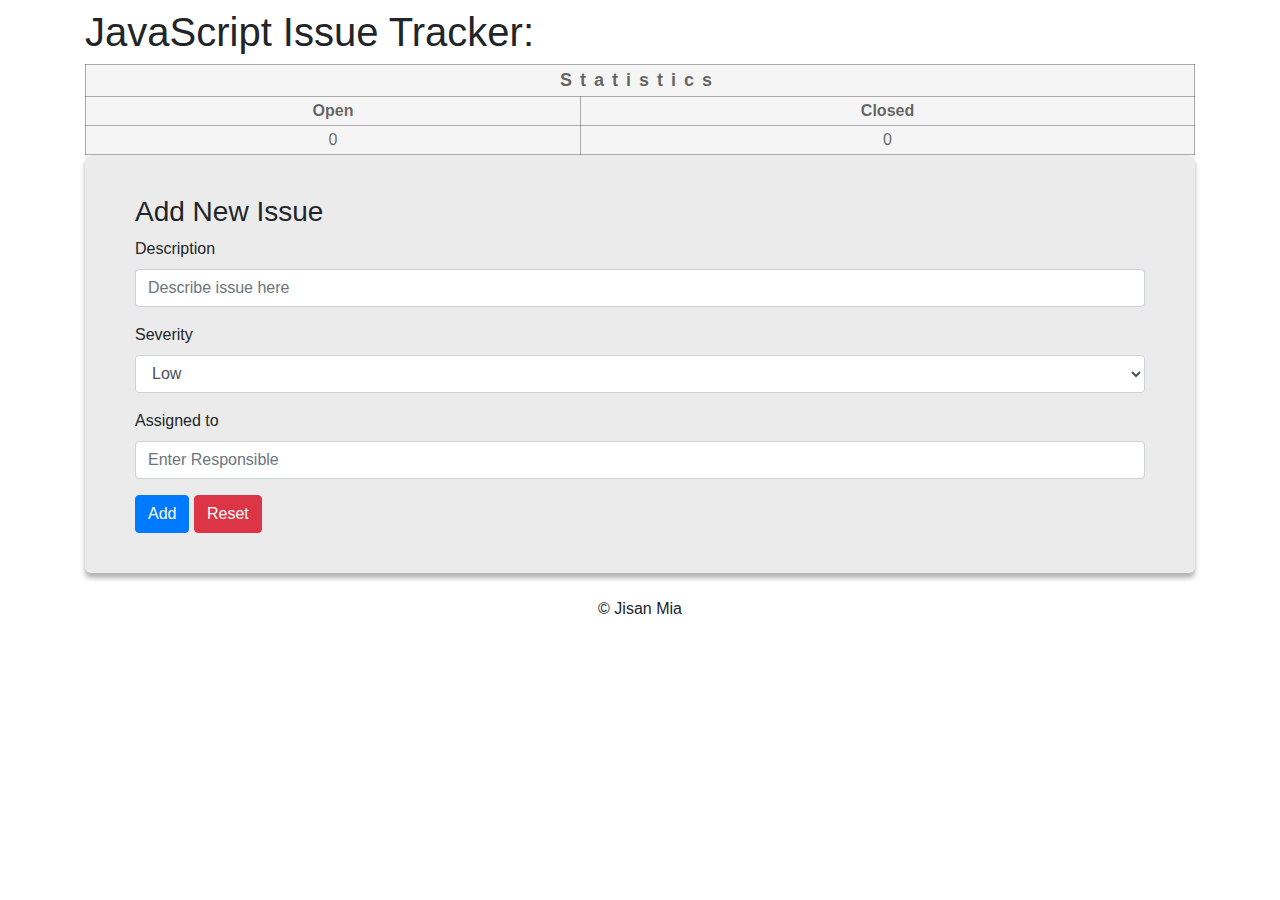
<file: index.html>
<!DOCTYPE html>
<html lang="en">
<head>
	<meta charset="UTF-8">
	<meta name="viewport" content="width=device-width, initial-scale=1.0">
	<title>JavaScript Issue Tracker</title>
	<link rel="stylesheet" href="https://stackpath.bootstrapcdn.com/bootstrap/4.5.2/css/bootstrap.min.css">
	<link rel="stylesheet" href="https://maxcdn.bootstrapcdn.com/font-awesome/4.4.0/css/font-awesome.min.css">

	<link rel="stylesheet" href="style.css">
</head>
<body onload="fetchIssues()">
	<div class="container">
		<h1 class="mt-2">JavaScript Issue Tracker:
		 </h1>
		 <table >
		 	<!-- <caption>Table functionality is Under Construction</caption> -->

		 	<tr>
		 		<th class="stats" colspan="2">Statistics </th>
		 	</tr>
		 	<tr>
		 		<th>Open</th>
		 		<th>Closed</th>
		 	</tr>
		 	<tr>
		 		<td><span id="issueOpneCount">0</span></td>
			    <td><span id="issueCloseCount">0</span></td>
		 	</tr>
		 </table>
		
		<div class=" issue-area">
			<h3>Add New Issue</h3>
			<form  id="issueInputForm">
				<div class="form-group">
					<label for="issueDescInput">Description</label>
					<input type="text" class="form-control" id="issueDescInput" placeholder="Describe issue here">
				</div>

				<div class="form-group">
					<label for="issueSeverityInput">Severity</label>
					
					<select class="form-control" id="issueSeverityInput">
						<option value="Low">Low</option>
						<option value="Medium">Medium</option>
						<option value="High">High</option>
					</select>
				</div>

				<div class="form-group">
					<label for="issueAssignedToInput">Assigned to</label>
					<input type="text" class="form-control" id="issueAssignedToInput" placeholder="Enter Responsible">
				</div>
				<button type="submit" class="btn btn-primary">Add</button>
				<button class="btn btn-danger" onclick="resetAllIssue()">Reset</button>
			</form>
		</div>


		<div class="col-lg-12 mt-4">
			<div id="issuesList">
				
			</div>
		</div>

		

	</div>
	<footer class="text-center mt-1">
			<p>&copy; Jisan Mia</p>
	</footer>


	<script src="https://chancejs.com/chance.min.js"></script>
	
	<script src="https://code.jquery.com/jquery-3.5.1.min.js" integrity="sha256-9/aliU8dGd2tb6OSsuzixeV4y/faTqgFtohetphbbj0=" crossorigin="anonymous"></script>

	<script src="https://stackpath.bootstrapcdn.com/
	bootstrap/4.5.2/js/bootstrap.min.js"></script>

	<script src="script.js"></script>
</body>
</html>
</file>
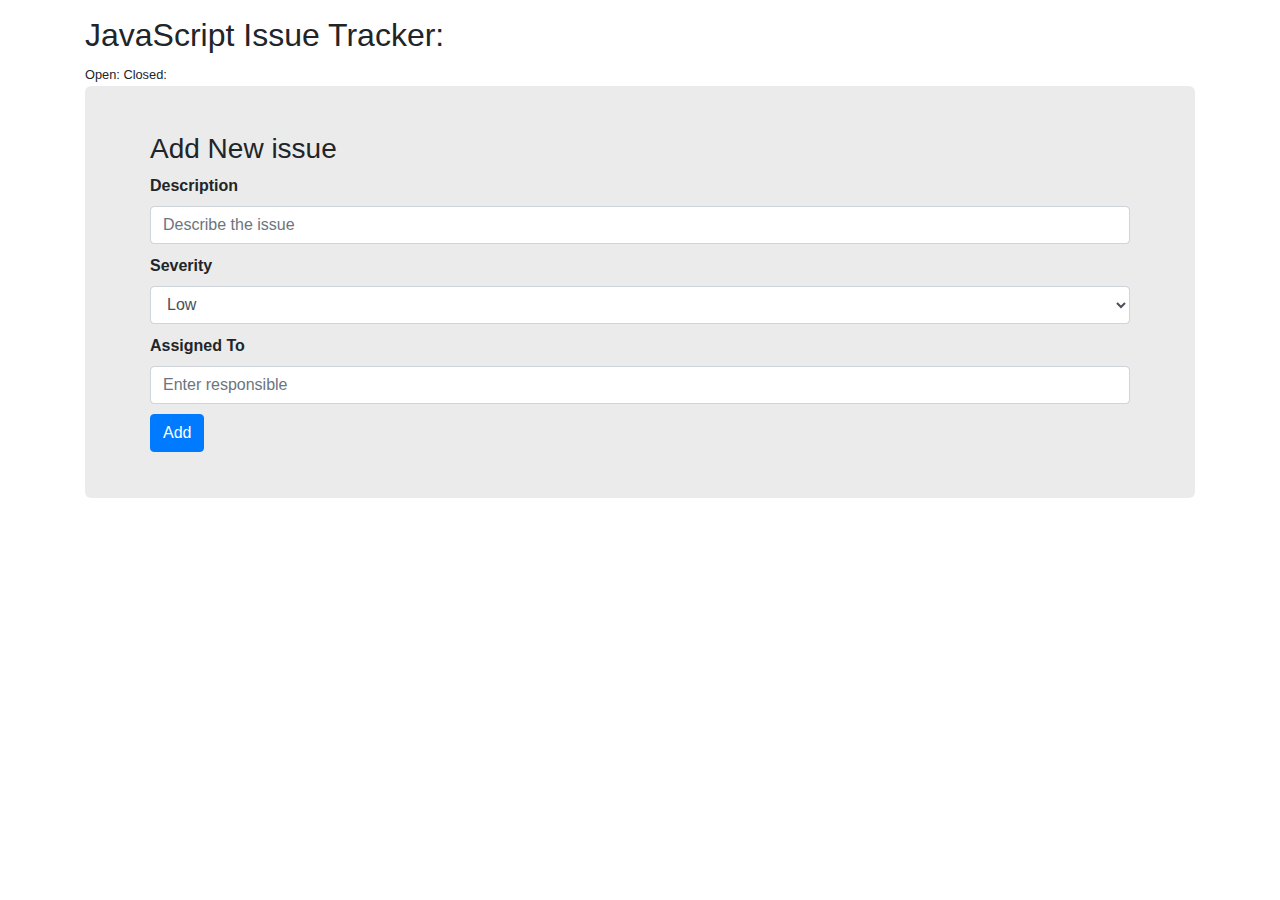
<file: solution-without-localStorage/index.html>
<!doctype html>
<html lang="en">
  <head>
    <!-- Required meta tags -->
    <meta charset="utf-8">
    <meta name="viewport" content="width=device-width, initial-scale=1, shrink-to-fit=no">
    <!-- Bootstrap CSS -->
    <link rel="stylesheet" href="https://stackpath.bootstrapcdn.com/bootstrap/4.4.1/css/bootstrap.min.css" integrity="sha384-Vkoo8x4CGsO3+Hhxv8T/Q5PaXtkKtu6ug5TOeNV6gBiFeWPGFN9MuhOf23Q9Ifjh" crossorigin="anonymous">
    <link rel="stylesheet" href="style.css">
    <title>JavaScrpt Bug Tracker</title>
  </head>
  <body>
    <div class="container">
      <h2 class="mt-3">JavaScript Issue Tracker: </h2>
      <small>Open: <span id="openIssueCount"></span></small>
      <small>Closed: <span id="closeIssueCount"></span></small>
      
      <div class="issue-area mb-4">
        <div class="container ">
          <form action="">
            <h3>Add New issue</h3>
            
            <label for="issue-describtion"><b>Description</b></label>
            <input id="descripton" type="text" placeholder="Describe the issue" class="form-control">
            
            <label for="issue-severity"><b>Severity</b></label>
           
            <select id="severity" class=" w-100 form-control" name="severity" id="">
              <option value="Low">Low</option>
              <option value="Medium">Medium</option>
              <option value="High">High</option>
            </select>
            
            

            <label for="assigned-to"><b>Assigned To</b></label>
            <input id="responsible" type="text" placeholder="Enter responsible" class="form-control">
            
            <button  id="add-issue-btn" class="btn btn-primary">Add</button>
            
          </form>
        </div>
      </div>

      <!-- issue tracker area -->
      <section id="issue-tracker-area">
       <!--  <div id="tracker-area" class="tracker-area px-4 py-3 m-3">
          <div class="container">
            <small >Issue Id: <span id="issueId"></span></small>
            <br>
            <small id="current-condition"> Open </small>

            <h3 id="tracker-issue-descripton">Functions doe not working</h3>
            <p id="tracker-issue-severity">Medium</p>
            <p id="tracker-issue-responsibility">Jisan</p>

            <button id="close-btn" class="btn btn-warning">Close</button>
            <button id="delete-btn" class="btn btn-danger">Delete</button>
          </div>

        </div> -->
      </section>


    </div>

    <script src="script.js"></script>
  </body>
</html>
</file>
<file: style.css>
.issue-area{
	background-color: rgba(0, 0, 0, 0.08);
	padding: 40px 50px;
	border-radius: 6px;
	box-shadow: 0px 5px 5px rgba(0, 0, 0, 0.3)
}

.status{
	background-color: deepskyblue;
	color: white;
	padding: 2px 5px;
	border-radius: 3px;
}
.tracker-area{
	background-color: rgba(0, 0, 0, 0.03);
	;
	border-radius: 4px;
	border: 1px solid rgba(0, 0, 0, 0.1);
	box-shadow: 9px 11px 20px rgba(0, 0, 0, 0.085);
	margin-top: 24px !important;
}
table{
	background-color:rgba(0, 0, 0, 0.04); ;
	text-align: center;
	margin: 0 auto;
	width: 100%;
	position: relative;
	z-index: 2;
}
.stats{
	letter-spacing: 8px;;
	font-size: 18px;
}
tr, th, td{
	color: rgba(0,0, 0, 0.6);
	padding:2px 5px;
	border: 1px solid rgba(0, 0, 0, 0.3);
}
table caption{
	position: absolute;
	left: 22%;
	top: 0%;
	transform: rotate(5deg);
  	transform-origin: 20% 40%;
	font-size:  21px;
	z-index: 3;
	/*color: rgba(0, 0, 0, 0.40);*/
	color: rgba(255,165,0, 1);
	letter-spacing: 3px;
	font-weight: 300;
}

@media (max-width: 500px){
	.issue-area{
		background-color: rgba(0, 0, 0, 0.07);
		padding: 20px 20px;
		border-radius: 6px;
	}
	.container h1{
		font-size: 25px;
	}
	.tacker-area{
		padding: ;
	}
	.tracker-area h6{
		font-size: 12px;
	}
	.tracker-area h3{
		font-size: 18px;
	}
	.tracker-area p{
		font-size: 14px;
	}

}
</file>
<file: solution-without-localStorage/style.css>
.issue-area{
	background-color: rgba(0, 0, 0, 0.08);
	padding: 46px 50px;
	border-radius: 6px;
}

form .form-control{
	margin-bottom: 10px;
}
.tracker-area{
	background-color: rgba(0, 0, 0, 0.03);
	;
	border-radius: 4px;
	border: 1px solid rgba(0, 0, 0, 0.1);
}

#current-condition{
	background-color: deepskyblue;
	color: white;
	padding: 2px 5px;
	border-radius: 3px;
}
</file>
